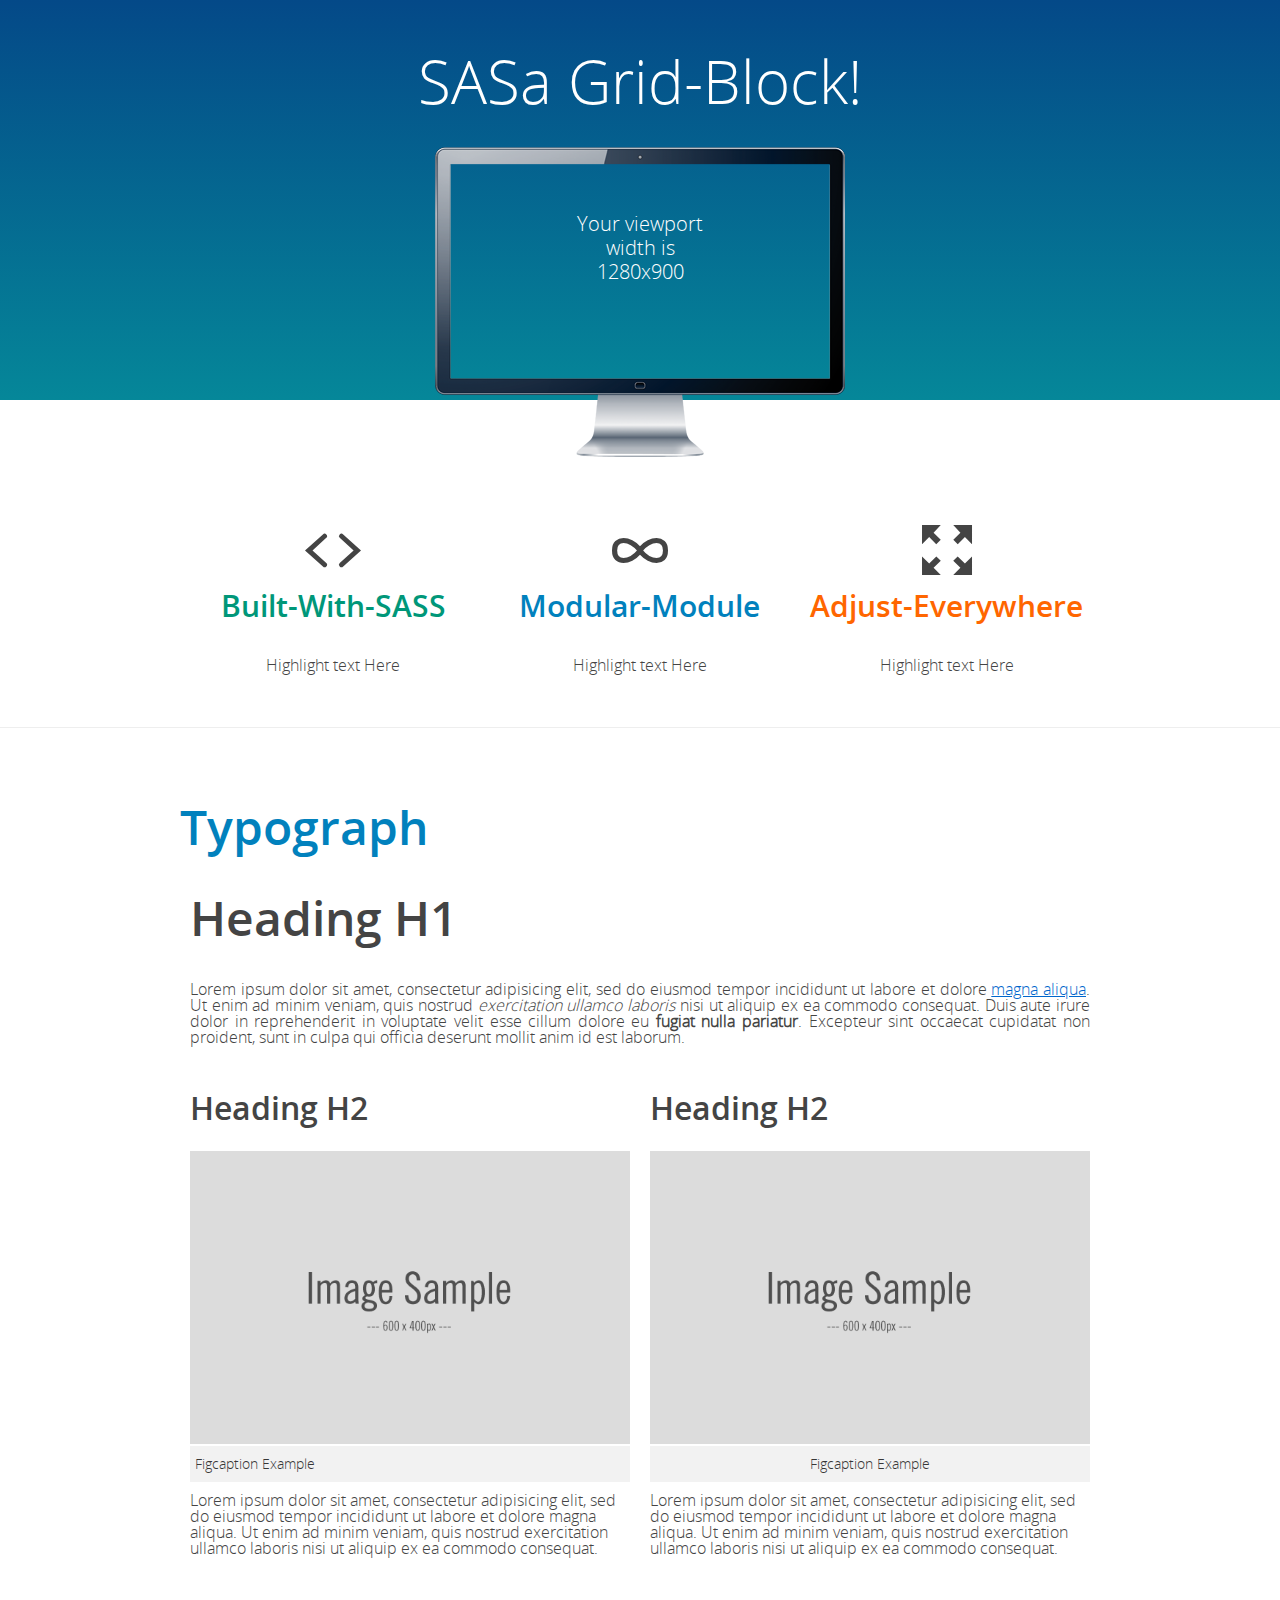
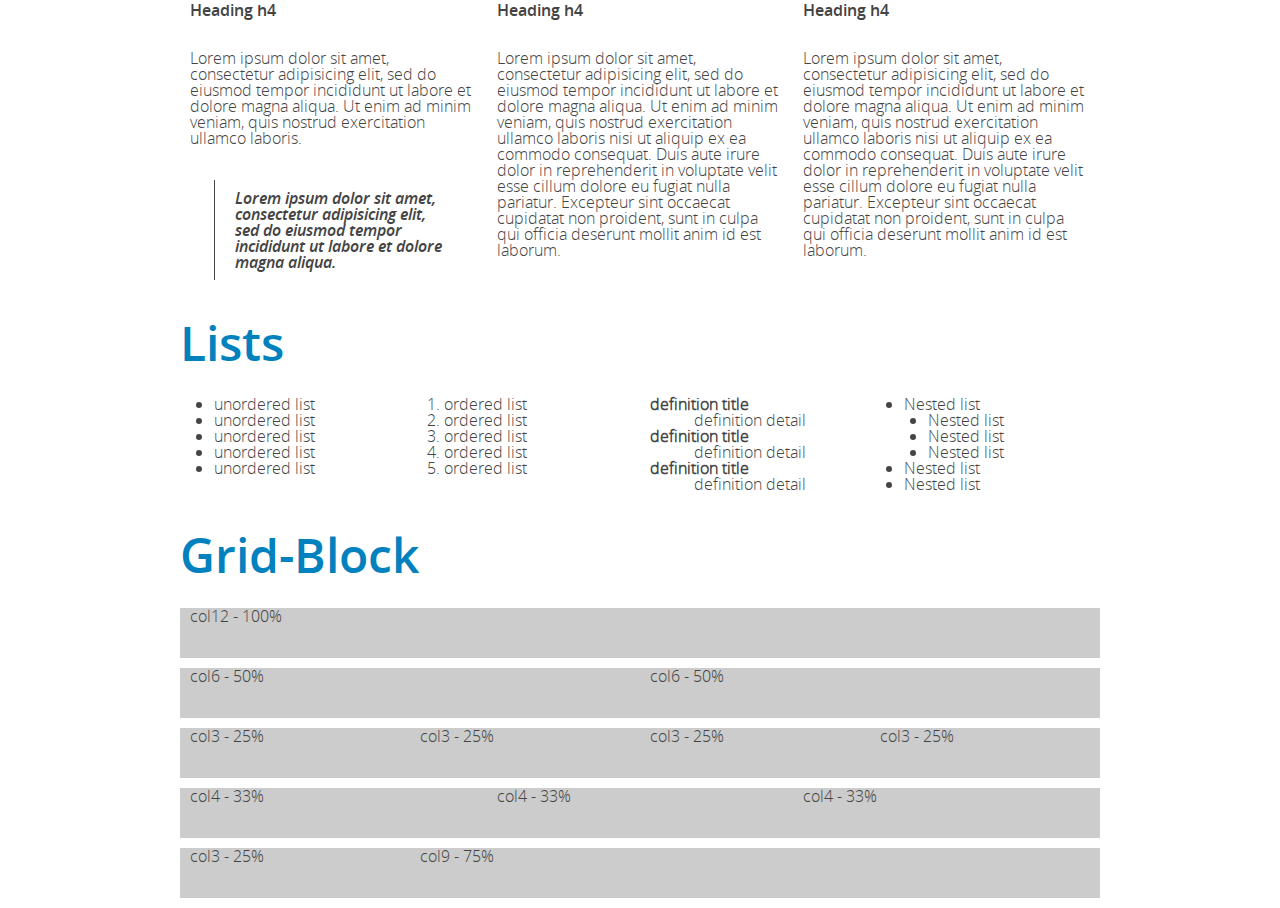
<file: index.html>
<!doctype html>
<html>
<head>
	<meta charset="utf-8">
	<title>Sasa Grid-Block!</title>
	<meta name="description" content="">
	<meta name="author" content="">
	<!-- http://t.co/dKP3o1e -->
	<meta name="HandheldFriendly" content="True">
	<meta name="MobileOptimized" content="320">
	<link rel="stylesheet" href="css/main.css">
	<!-- Viewport and device width -->
	<meta name="viewport" content="width=device-width, initial-scale=1.0">
	<meta name="apple-mobile-web-app-capable" content="yes">
	<!-- Windows 8 / RT -->
	<meta name="msapplication-TileImage" content="images/apple-touch-icon-144x144-precomposed.png">
	<meta name="msapplication-TileColor" content="#000">
	<meta http-equiv="cleartype" content="on">

	<script src="js/modernizr.custom.min.js"></script> 
	<!--[if (gte IE 6)&(lte IE 8)]>
  <script type="text/javascript" src="js/selectivizr.js"></script>
  <noscript><link rel="stylesheet" href="css/ie.css" /></noscript>
	<![endif]-->
</head>
<body>
	<header>
		<div class="container">
			<div class="row">
				<div class="col12">
					<div class="call">
						<h1 class="slogan">
							SASa Grid-Block!
						</h1>
						<div class="call-image">
							
						</div>
					</div>
				</div>
			</div>
		</div>
	</header>
	<section class="features clearfix">
		<div class="container">
			<div class="row center-blocks" style="perspective: 800px">
				<div class="col4">
					<span class="icon-code"></span>
					<h2 class="code green">Built-With-SASS</h2>
					<p>Highlight text Here</p>
				</div>
				<div class="col4">
					<span class="icon-modular"></span>
					<h2 class="modular blue">Modular-Module</h2>
					<p>Highlight text Here</p>
				</div>
				<div class="col4">
					<span class="icon-resize"></span>
					<h2 class="resize orange">Adjust-Everywhere</h2>
					<p>Highlight text Here</p>
				</div>
			</div>
		</div>
	</section>
	<div class="container">
		<div class="row">
			<h1 class="blue">Typograph</h1>
			<div class="col12">
				<h1>Heading H1</h1>
				<p class="justify">Lorem ipsum dolor sit amet, consectetur adipisicing elit, sed do eiusmod
				tempor incididunt ut labore et dolore <a href="#" alt="link">magna aliqua</a>. Ut enim ad minim veniam,
				quis nostrud <em> exercitation ullamco laboris</em> nisi ut aliquip ex ea commodo
				consequat. Duis aute irure dolor in reprehenderit in voluptate velit esse
				cillum dolore eu <strong>fugiat nulla pariatur</strong>. Excepteur sint occaecat cupidatat non
				proident, sunt in culpa qui officia deserunt mollit anim id est laborum.</p>
			</div>
		</div>
		<div class="row">
			<div class="col6">
				<h2>Heading H2</h2>
				<figure>
					<img src="images/sample-600-400.png" alt="Sample">
					<figcaption>Figcaption Example</figcaption>
				</figure>
				<p>Lorem ipsum dolor sit amet, consectetur adipisicing elit, sed do eiusmod
				tempor incididunt ut labore et dolore magna aliqua. Ut enim ad minim veniam,
				quis nostrud exercitation ullamco laboris nisi ut aliquip ex ea commodo
				consequat.</p>
			</div>	
			<div class="col6">
				<h2>Heading H2</h2>
				<figure>
					<img src="images/sample-600-400.png" alt="Sample">
					<figcaption class="center">Figcaption Example</figcaption>
				</figure>
				<p>Lorem ipsum dolor sit amet, consectetur adipisicing elit, sed do eiusmod
				tempor incididunt ut labore et dolore magna aliqua. Ut enim ad minim veniam,
				quis nostrud exercitation ullamco laboris nisi ut aliquip ex ea commodo
				consequat.</p>
			</div>
		</div>
		<div class="row">
			<div class="col4">
				<h4>Heading h4</h4>
				<p>Lorem ipsum dolor sit amet, consectetur adipisicing elit, sed do eiusmod
				tempor incididunt ut labore et dolore magna aliqua. Ut enim ad minim veniam,
				quis nostrud exercitation ullamco laboris.</p>
				<blockquote>
					<p>Lorem ipsum dolor sit amet, consectetur adipisicing elit, sed do eiusmod
					tempor incididunt ut labore et dolore magna aliqua.</p>
				</blockquote>
				
			</div>
			<div class="col4">
				<h4>Heading h4</h4>
				<p>Lorem ipsum dolor sit amet, consectetur adipisicing elit, sed do eiusmod
				tempor incididunt ut labore et dolore magna aliqua. Ut enim ad minim veniam,
				quis nostrud exercitation ullamco laboris nisi ut aliquip ex ea commodo
				consequat. Duis aute irure dolor in reprehenderit in voluptate velit esse
				cillum dolore eu fugiat nulla pariatur. Excepteur sint occaecat cupidatat non
				proident, sunt in culpa qui officia deserunt mollit anim id est laborum.</p>
			</div>	
			<div class="col4">
				<h4>Heading h4</h4>
				<p>Lorem ipsum dolor sit amet, consectetur adipisicing elit, sed do eiusmod
				tempor incididunt ut labore et dolore magna aliqua. Ut enim ad minim veniam,
				quis nostrud exercitation ullamco laboris nisi ut aliquip ex ea commodo
				consequat. Duis aute irure dolor in reprehenderit in voluptate velit esse
				cillum dolore eu fugiat nulla pariatur. Excepteur sint occaecat cupidatat non
				proident, sunt in culpa qui officia deserunt mollit anim id est laborum.</p>
			</div>
		</div>
		<div class="row">
			<h1 class="blue">Lists</h1>
			<div class="col3">
				<ul>
					<li>unordered list</li>
					<li>unordered list</li>
					<li>unordered list</li>
					<li>unordered list</li>
					<li>unordered list</li>
				</ul>
			</div>
			<div class="col3">
				<ol>
					<li>ordered list</li>
					<li>ordered list</li>
					<li>ordered list</li>
					<li>ordered list</li>
					<li>ordered list</li>
				</ol>
			</div>
			<div class="col3">
				<dl>
					<dt>definition title</dt>
					<dd>definition detail</dd>
					<dt>definition title</dt>
					<dd>definition detail</dd>
					<dt>definition title</dt>
					<dd>definition detail</dd>
				</dl>
			</div>
			<div class="col3">
					<ul>
						<li>Nested list
							<ul>
								<li>Nested list</li>
								<li>Nested list</li>
								<li>Nested list</li>
							</ul>
						</li>
						<li>Nested list</li>
						<li>Nested list</li>
					</ul>
			</div>
		</div>
		<div class="grid">
			<div class="row">
				<h1 class="blue">Grid-Block</h1>
				<div class="col12">col12 - 100%</div>
			</div>
			<div class="row">
				<div class="col6">col6 - 50%</div>
				<div class="col6">col6 - 50%</div>
			</div>
			<div class="row">
				<div class="col3">col3 - 25%</div>
				<div class="col3">col3 - 25%</div>
				<div class="col3">col3 - 25%</div>
				<div class="col3">col3 - 25%</div>
			</div>
			<div class="row">
				<div class="col4">col4 - 33%</div>
				<div class="col4">col4 - 33%</div>
				<div class="col4">col4 - 33%</div>
			</div>
			<div class="row">
				<div class="col3">col3 - 25%</div>
				<div class="col9">col9 - 75%</div>
			</div>
		</div>
	</div>
<script type="text/javascript">
	var showViewPort = function(){
		var viewportwidth;
		var viewportheight;
			// the more standards compliant browsers (mozilla/netscape/opera/IE7) use window.innerWidth and window.innerHeight
			if (typeof window.innerWidth != 'undefined') {
					viewportwidth = window.innerWidth,
					viewportheight = window.innerHeight
			}
			// IE6 in standards compliant mode (i.e. with a valid doctype as the first line in the document)
			else if (typeof document.documentElement != 'undefined' && typeof document.documentElement.clientWidth !='undefined' && document.documentElement.clientWidth != 0) {
				viewportwidth = document.documentElement.clientWidth,
				viewportheight = document.documentElement.clientHeight
			}
			// older versions of IE
			else {
				viewportwidth = document.getElementsByTagName('body')[0].clientWidth,
				viewportheight = document.getElementsByTagName('body')[0].clientHeight
			}
			// Add text with the viewport sizes and attach to DOM	
			var el = document.querySelector(".call-image"); 
			el.innerHTML = ('<p>Your viewport' + '<br>' + 'width is' + '<br>' + viewportwidth +'x'+ viewportheight + '</p>');
	}
 
	showViewPort();
 
	window.onresize = function(event) {
		showViewPort();
	}
</script>	
</body>
</html>
</file>
<file: css/main.css>
@charset "UTF-8";
/**
* SCSS SASa Block-Grid.
* --------------------------------------------------
* Free to use under the MIT license.
* http://www.opensource.org/licenses/mit-license.php
*/
/** Simple Reset */
html, body, div, span, applet, object, iframe,
h1, h2, h3, h4, h5, h6, p, blockquote, pre,
a, abbr, acronym, address, big, cite, code,
del, dfn, em, img, ins, kbd, q, s, samp,
small, strike, strong, sub, sup, tt, var,
b, u, i, center,
dl, dt, dd, ol, ul, li,
fieldset, form, label, legend,
table, caption, tbody, tfoot, thead, tr, th, td,
article, aside, canvas, details, embed,
figure, figcaption, footer, header, hgroup,
menu, nav, output, ruby, section, summary,
time, mark, audio, video {
  margin: 0;
  padding: 0;
  border: 0;
  font: inherit;
  font-size: 100%;
  vertical-align: baseline;
}

html {
  line-height: 1;
}

ol, ul {
  list-style: none;
}

table {
  border-collapse: collapse;
  border-spacing: 0;
}

caption, th, td {
  text-align: left;
  font-weight: normal;
  vertical-align: middle;
}

q, blockquote {
  quotes: none;
}
q:before, q:after, blockquote:before, blockquote:after {
  content: "";
  content: none;
}

a img {
  border: none;
}

article, aside, details, figcaption, figure, footer, header, hgroup, menu, nav, section, summary {
  display: block;
}

/* Clearfix Helper */
.clearfix {
  zoom: 1;
}
.clearfix:before, .clearfix:after {
  content: "";
  display: table;
}
.clearfix:after {
  clear: both;
}

/* Img Helper */
img,
object,
embed {
  max-width: 100%;
  height: auto;
}

object,
embed {
  height: 100%;
}

img {
  -ms-interpolation-mode: bicubic;
}

/* IE10 on Windows Phone 8 fix for pixel viewport problem */
@-ms-viewport {
  width: device-width;
}

@media screen and (max-width: 400px) {
  @-ms-viewport {
    width: 320px;
}
}
/** Core Grid System*/
*, *:before, *:after {
  -webkit-box-sizing: border-box;
  -moz-box-sizing: border-box;
  box-sizing: border-box;
}

.container {
  zoom: 1;
  max-width: 980px;
  width: auto;
  padding: 0 20px;
  margin: 0 auto;
}
.container:before, .container:after {
  content: "";
  display: table;
}
.container:after {
  clear: both;
}
@media screen and (min-width: 768px) and (max-width: 980px) {
  .container {
    margin: 0;
    padding: 0 20px;
  }
}
@media screen and (max-width: 767px) {
  .container {
    margin: 0;
    padding: 0 10px;
  }
}

.row {
  zoom: 1;
  margin-left: 10px;
  margin-right: 10px;
}
.row:before, .row:after {
  content: "";
  display: table;
}
.row:after {
  clear: both;
}

@media screen and (max-width: 767px) {
  .row {
    margin-left: 0;
    margin-right: 0;
  }
}
.container [class*="col"] {
  float: left;
  min-height: 1px;
  padding: 0 10px;
}
.container [class*="col"]:last-child {
  float: right;
}

.container [class*="col"] {
  -webkit-transition: all 1s;
  -moz-transition: all 1s;
  -o-transition: all 1s;
  transition: all 1s;
}
@media screen and (max-width: 767px) {
  .container [class*="col"] {
    float: none;
    width: 100%;
    padding-left: 0;
    padding-right: 0;
  }
}

.col1 {
  width: 8.33333%;
}

.col2 {
  width: 16.66667%;
}

.col3 {
  width: 25%;
}

.col4 {
  width: 33.33333%;
}

.col5 {
  width: 41.66667%;
}

.col6 {
  width: 50%;
}

.col7 {
  width: 58.33333%;
}

.col8 {
  width: 66.66667%;
}

.col9 {
  width: 75%;
}

.col10 {
  width: 83.33333%;
}

.col11 {
  width: 91.66667%;
}

.col12 {
  width: 100%;
}

/** Core Typograph System*/
/* Include font-faces*/
@font-face {
  font-family: "sansa_soft_stdlight";
  font-style: normal;
  font-weight: normal;
  src: url("../fonts/sansasoft-light-webfont.eot") format("eot"), url("../fonts/sansasoft-light-webfont.eot?#iefix") format("embedded-opentype"), url("../fonts/sansasoft-light-webfont.woff") format("woff"), url("../fonts/sansasoft-light-webfont.ttf") format("truetype"), url("../fonts/sansasoft-light-webfont.svg#sansasoft-light-webfont") format("svg");
}

@font-face {
  font-family: "sansa_soft_stdsemibold";
  font-style: normal;
  font-weight: normal;
  src: url("../fonts/sansasoft-semibold-webfont.eot") format("eot"), url("../fonts/sansasoft-semibold-webfont.eot?#iefix") format("embedded-opentype"), url("../fonts/sansasoft-semibold-webfont.woff") format("woff"), url("../fonts/sansasoft-semibold-webfont.ttf") format("truetype"), url("../fonts/sansasoft-semibold-webfont.svg#sansasoft-semibold-webfont") format("svg");
}

@font-face {
  font-family: "OpenSans-Regular";
  font-style: normal;
  font-weight: 400;
  src: url("../fonts/OpenSans-Regular-webfont.eot") format("eot"), url("../fonts/OpenSans-Regular-webfont.eot?#iefix") format("embedded-opentype"), url("../fonts/OpenSans-Regular-webfont.woff") format("woff"), url("../fonts/OpenSans-Regular-webfont.ttf") format("truetype"), url("../fonts/OpenSans-Regular-webfont.svg#OpenSans-Regular-webfont") format("svg");
}

@font-face {
  font-family: "OpenSans-Italic";
  font-style: italic;
  font-weight: 400;
  src: url("../fonts/OpenSans-Italic-webfont.eot") format("eot"), url("../fonts/OpenSans-Italic-webfont.eot?#iefix") format("embedded-opentype"), url("../fonts/OpenSans-Italic-webfont.woff") format("woff"), url("../fonts/OpenSans-Italic-webfont.ttf") format("truetype"), url("../fonts/OpenSans-Italic-webfont.svg#OpenSans-Italic-webfont") format("svg");
}

@font-face {
  font-family: "OpenSans-Light";
  font-style: normal;
  font-weight: 200;
  src: url("../fonts/OpenSans-Light-webfont.eot") format("eot"), url("../fonts/OpenSans-Light-webfont.eot?#iefix") format("embedded-opentype"), url("../fonts/OpenSans-Light-webfont.woff") format("woff"), url("../fonts/OpenSans-Light-webfont.ttf") format("truetype"), url("../fonts/OpenSans-Light-webfont.svg#OpenSans-Light-webfont") format("svg");
}

@font-face {
  font-family: "OpenSans-LightItalic";
  font-style: italic;
  font-weight: 200;
  src: url("../fonts/OpenSans-LightItalic-webfont.eot") format("eot"), url("../fonts/OpenSans-LightItalic-webfont.eot?#iefix") format("embedded-opentype"), url("../fonts/OpenSans-LightItalic-webfont.woff") format("woff"), url("../fonts/OpenSans-LightItalic-webfont.ttf") format("truetype"), url("../fonts/OpenSans-LightItalic-webfont.svg#OpenSans-LightItalic-webfont") format("svg");
}

@font-face {
  font-family: "OpenSans-Semibold";
  font-style: normal;
  font-weight: 500;
  src: url("../fonts/OpenSans-Semibold-webfont.eot") format("eot"), url("../fonts/OpenSans-Semibold-webfont.eot?#iefix") format("embedded-opentype"), url("../fonts/OpenSans-Semibold-webfont.woff") format("woff"), url("../fonts/OpenSans-Semibold-webfont.ttf") format("truetype"), url("../fonts/OpenSans-Semibold-webfont.svg#OpenSans-Semibold-webfont") format("svg");
}

@font-face {
  font-family: "OpenSans-SemiboldItalic";
  font-style: italic;
  font-weight: 500;
  src: url("../fonts/OpenSans-SemiboldItalic-webfont.eot") format("eot"), url("../fonts/OpenSans-SemiboldItalic-webfont.eot?#iefix") format("embedded-opentype"), url("../fonts/OpenSans-SemiboldItalic-webfont.woff") format("woff"), url("../fonts/OpenSans-SemiboldItalic-webfont.ttf") format("truetype"), url("../fonts/OpenSans-SemiboldItalic-webfont.svg#OpenSans-SemiboldItalic-webfont") format("svg");
}

@font-face {
  font-family: "OpenSans-Bold";
  font-style: normal;
  font-weight: 700;
  src: url("../fonts/OpenSans-Bold-webfont.eot") format("eot"), url("../fonts/OpenSans-Bold-webfont.eot?#iefix") format("embedded-opentype"), url("../fonts/OpenSans-Bold-webfont.woff") format("woff"), url("../fonts/OpenSans-Bold-webfont.ttf") format("truetype"), url("../fonts/OpenSans-Bold-webfont.svg#OpenSans-Bold-webfont") format("svg");
}

@font-face {
  font-family: "OpenSans-BoldItalic";
  font-style: italic;
  font-weight: 700;
  src: url("../fonts/OpenSans-BoldItalic-webfont.eot") format("eot"), url("../fonts/OpenSans-BoldItalic-webfont.eot?#iefix") format("embedded-opentype"), url("../fonts/OpenSans-BoldItalic-webfont.woff") format("woff"), url("../fonts/OpenSans-BoldItalic-webfont.ttf") format("truetype"), url("../fonts/OpenSans-BoldItalic-webfont.svg#OpenSans-BoldItalic-webfont") format("svg");
}

@font-face {
  font-family: "OpenSans-ExtraBold";
  font-style: normal;
  font-weight: 900;
  src: url("../fonts/OpenSans-ExtraBold-webfont.eot") format("eot"), url("../fonts/OpenSans-ExtraBold-webfont.eot?#iefix") format("embedded-opentype"), url("../fonts/OpenSans-ExtraBold-webfont.woff") format("woff"), url("../fonts/OpenSans-ExtraBold-webfont.ttf") format("truetype"), url("../fonts/OpenSans-ExtraBold-webfont.svg#OpenSans-ExtraBold-webfont") format("svg");
}

@font-face {
  font-family: "OpenSans-ExtraBoldItalic";
  font-style: italic;
  font-weight: 900;
  src: url("../fonts/OpenSans-ExtraBoldItalic-webfont.eot") format("eot"), url("../fonts/OpenSans-ExtraBoldItalic-webfont.eot?#iefix") format("embedded-opentype"), url("../fonts/OpenSans-ExtraBoldItalic-webfont.woff") format("woff"), url("../fonts/OpenSans-ExtraBoldItalic-webfont.ttf") format("truetype"), url("../fonts/OpenSans-ExtraBoldItalic-webfont.svg#OpenSans-ExtraBoldItalic-webfont") format("svg");
}

/* General Body Style*/
body {
  font-family: "OpenSans-Light", Helvetica, Arial, sans-serif;
  font-size: 1em;
  line-height: 1em;
  color: #444444;
  -webkit-font-smoothing: antialiased;
  -moz-font-smoothing: antialiased;
  font-smooth: always;
}

/** Paragraph */
p {
  margin: 0 0 1.5em;
  padding-top: 10px;
  padding-bottom: 10px;
}
p.justify {
  text-align: justify;
  text-rendering: auto;
}

/* Headings */
h1, h2, h3, h4, h5, h6 {
  margin: 10px auto;
  font-family: "OpenSans-Semibold", Helvetica, Arial, sans-serif;
  text-rendering: optimizelegibility;
  line-height: 1.2em;
}
h1 small, h2 small, h3 small, h4 small, h5 small, h6 small {
  font-weight: normal;
}

h1 {
  font-size: 3em;
  margin-bottom: 0.5em;
}
@media screen and (max-width: 767px) {
  h1 {
    font-size: 2em;
  }
}

h2 {
  font-size: 2em;
  margin-bottom: 0.75em;
}
@media screen and (max-width: 767px) {
  h2 {
    font-size: 1em;
  }
}

h3 {
  font-size: 1em;
  margin-bottom: 1em;
}
@media screen and (max-width: 767px) {
  h3 {
    font-size: 1em;
  }
}

h4 {
  font-size: 1em;
  line-height: 1.25;
  margin-bottom: 1.25em;
}
@media screen and (max-width: 767px) {
  h4 {
    font-size: 1em;
  }
}

h5 {
  font-size: 1em;
  font-weight: bold;
  margin-bottom: 1.5em;
}

h6 {
  font-size: 1em;
  font-weight: bold;
}

/** Links */
a {
  color: #06c;
  text-decoration: underline;
}
a:focus {
  color: #09f;
}
a:hover {
  color: #09f;
}

/** Micelaneus */
strong, dfn {
  font-weight: bold;
}

em, dfn {
  font-style: italic;
}

sup, sub {
  line-height: 0;
}

abbr, acronym {
  border-bottom: 1px dotted #666;
}

address {
  margin: 0 0 1.5em;
  font-style: italic;
}

del {
  color: #666;
}

pre {
  margin: 1.5em 0;
  white-space: pre;
}

pre, code, tt {
  font: 1em 'andale mono', 'lucida console', monospace;
  line-height: 1.5;
}

/** List */
dt {
  font-weight: bold;
}

dd {
  padding-left: 20px;
}

blockquote {
  font-family: "OpenSans-SemiboldItalic", Helvetica, Arial, sans-serif;
  padding-left: 20px;
  margin: 1.5em;
  font-style: italic;
  border-left: 1px solid;
  font-style: italic;
}

blockquote + figcaption {
  display: block;
  font-size: inherit;
  text-align: right;
}

blockquote + figcaption:before {
  content: "-";
  /* "-" is your citation flourish */
}

figcaption {
  background-color: #f2f2f2;
  padding-top: 10px;
  padding-bottom: 10px;
  padding-left: 5px;
  padding-right: 5px;
  width: 100%;
  font-size: 14px;
  font-size: 0.875rem;
  color: #373737;
}
figcaption.center {
  text-align: center;
}

/* typography.css */
html {
  font-size: 100.01%;
}
@media screen and (max-width: 767px) {
  html {
    font-size: 99%;
  }
}

li ul, li ol {
  margin: 0;
}

ul, ol {
  margin: 0 1.5em 1.5em 0;
  padding-left: 1.5em;
}

ul {
  list-style-type: disc;
}

ol {
  list-style-type: decimal;
}

dl {
  margin: 0 0 1.5em 0;
}

dl dt {
  font-weight: bold;
}

dd {
  margin-left: 1.5em;
}

table {
  margin-bottom: 1.4em;
  width: 100%;
}

th {
  font-weight: bold;
}

thead th {
  background: #c3d9ff;
}

th, td, caption {
  padding: 4px 10px 4px 5px;
}

tbody tr:nth-child(even) td, tbody tr.even td {
  background: #e5ecf9;
}

tfoot {
  font-style: italic;
}

caption {
  background: #eee;
}

.small {
  font-size: .8em;
  margin-bottom: 1.875em;
  line-height: 1.875em;
}

.large {
  font-size: 1.2em;
  line-height: 2.5em;
  margin-bottom: 1.25em;
}

.hide {
  display: none;
}

.quiet {
  color: #666;
}

.loud {
  color: #000;
}

.highlight {
  background: #ff0;
}

.added {
  background: #060;
  color: #fff;
}

.removed {
  background: #900;
  color: #fff;
}

.first {
  margin-left: 0;
  padding-left: 0;
}

.last {
  margin-right: 0;
  padding-right: 0;
}

.top {
  margin-top: 0;
  padding-top: 0;
}

.bottom {
  margin-bottom: 0;
  padding-bottom: 0;
}

/** Core Media Elements */
/*
  Media Object

  * Place any image- and text-like content side-by-side, as per:
  * stubbornella.org/content/2010/06/25/the-media-object-saves-hundreds-of-lines-of-code
  * E.g.:
  *
  <div class="media">
    <img src="http://placekitten.com/100/100" alt="" class="media-img>"
    <p class="media-body">Lorem ipsum dolor sit amet, consectetur adipisicing elit,
    sed do eiusmod tempor incididunt ut labore et dolore magna aliqua.</p>
  </div>
  ========================================================================== */
.media {
  display: block;
}

.media-img {
  float: left;
  margin-right: 1em;
}

/**
 * Reversed image location (right instead of left).
 */
.media-img--rev {
  float: right;
  margin-left: 1em;
}

.media-img img,
.media-img--rev img {
  display: block;
}

.media-body {
  overflow: hidden;
}

.media-body,
.media-body > :last-child {
  margin-bottom: 0;
}

/** Style */
/** Background - Color - Position - Sizes - Blocks*/
/** Font-icons */
@font-face {
  font-family: 'fontello';
  src: url("../font-icon/fontello.eot?93050883");
  src: url("../font-icon/fontello.eot?93050883#iefix") format("embedded-opentype"), url("../font-icon/fontello.woff?93050883") format("woff"), url("../font-icon/fontello.ttf?93050883") format("truetype"), url("../font-icon/fontello.svg?93050883#fontello") format("svg");
  font-weight: normal;
  font-style: normal;
}

/* Chrome hack: SVG is rendered more smooth in Windozze. 100% magic, uncomment if you need it. */
/* Note, that will break hinting! In other OS-es font will be not as sharp as it could be */
/*
@media screen and (-webkit-min-device-pixel-ratio:0) {
  @font-face {
    font-family: 'fontello';
    src: url('../font/fontello.svg?93050883#fontello') format('svg');
  }
}
*/
[class^="icon-"]:before, [class*=" icon-"]:before {
  font-family: "fontello";
  font-style: normal;
  font-weight: normal;
  speak: none;
  display: inline-block;
  text-decoration: inherit;
  width: 1em;
  margin-right: .2em;
  text-align: center;
  /* opacity: .8; */
  /* For safety - reset parent styles, that can break glyph codes*/
  font-variant: normal;
  text-transform: none;
  /* fix buttons height, for twitter bootstrap */
  line-height: 1em;
  /* Animation center compensation - margins should be symmetric */
  /* remove if not needed */
  margin-left: .2em;
  /* you can be more comfortable with increased icons size */
  /* font-size: 120%; */
  /* Uncomment for 3D effect */
  /* text-shadow: 1px 1px 1px rgba(127, 127, 127, 0.3); */
}

.icon-code:before {
  content: '\e800';
}

/* '' */
.icon-modular:before {
  content: '\e806';
}

/* '' */
.icon-github:before {
  content: '\e805';
}

/* '' */
.icon-twitter:before {
  content: '\e801';
}

/* '' */
.icon-resize:before {
  content: '\e802';
}

/* '' */
::-moz-selection {
  color: gold;
  background: red;
}

::-webkit-selection {
  color: gold;
  background: red;
}

::selection {
  color: gold;
  background: red;
}

/** Style Header*/
header {
  background-color: #044988;
  background-image: -webkit-gradient(linear, 50% 0%, 50% 100%, color-stop(0%, #044988), color-stop(100%, #058799));
  background-image: -webkit-linear-gradient(#044988, #058799);
  background-image: -moz-linear-gradient(#044988, #058799);
  background-image: -o-linear-gradient(#044988, #058799);
  background-image: linear-gradient(#044988, #058799);
  max-height: 400px;
}
@media screen and (max-width: 767px) {
  header {
    max-height: 330px;
  }
}

.call {
  margin: 25px auto;
  padding-top: 10px;
  padding-bottom: 10px;
  text-align: center;
}
@media screen and (max-width: 319px) {
  .call {
    margin: 15px auto;
    padding-top: 0;
  }
}

.call-image {
  display: block;
  text-align: center;
  margin: 10px auto;
}
.call-image p {
  font-size: 1.25em;
  line-height: 24px;
  line-height: 1.5rem;
  color: #ffffff;
  position: relative;
  top: 55px;
}
@media screen and (max-width: 767px) {
  .call-image p {
    font-size: 1em;
  }
}
@media screen and (min-width: 981px) {
  .call-image {
    background: url(../images/desktop.png) no-repeat;
    width: 410px;
    height: 310px;
  }
}
@media screen and (max-width: 980px) {
  .call-image {
    background: url(../images/tablet.png) no-repeat;
    width: 240px;
    height: 310px;
  }
}
@media screen and (max-width: 767px) {
  .call-image {
    background: url(../images/mobile.png) no-repeat;
    width: 150px;
    height: 258px;
  }
}

.slogan {
  font-size: 60px;
  font-size: 3.75rem;
  font-family: "OpenSans-Light", Helvetica, Arial, sans-serif;
  color: #ffffff;
  text-shadow: 0 1px 3px rgba(0, 0, 0, 0);
  -webkit-transition-property: font-size;
  -moz-transition-property: font-size;
  -o-transition-property: font-size;
  transition-property: font-size;
  -webkit-transition-duration: 2s;
  -moz-transition-duration: 2s;
  -o-transition-duration: 2s;
  transition-duration: 2s;
}
@media screen and (max-width: 767px) {
  .slogan {
    font-size: 33px;
    font-size: 2.0625rem;
    -webkit-transition-property: font-size;
    -moz-transition-property: font-size;
    -o-transition-property: font-size;
    transition-property: font-size;
    -webkit-transition-duration: 2s;
    -moz-transition-duration: 2s;
    -o-transition-duration: 2s;
    transition-duration: 2s;
  }
}

.features {
  margin: 60px auto;
  padding-bottom: 1.5;
  border-bottom: thin solid #eee;
}
@media screen and (max-width: 767px) {
  .features {
    margin: 35px auto;
  }
}
.features .col4 {
  padding: 20px 0;
}

.icon-code, .icon-modular, .icon-resize {
  font-size: 56px;
  font-size: 3.5rem;
}

.code, .modular, .resize {
  font-size: 30px;
  font-size: 1.875rem;
}

.green {
  color: #009779;
}

.blue {
  color: #0181BD;
}

.orange {
  color: #f60;
}

.center-blocks {
  text-align: center;
}

.grid > .row > [class*="col"] {
  min-height: 50px;
  background-color: #ccc;
  margin-bottom: 10px;
}
.grid > .row > [class*="col"]:hover {
  color: #0181BD;
  background-color: #eee;
  -webkit-transition: all 1s;
  -moz-transition: all 1s;
  -o-transition: all 1s;
  transition: all 1s;
  font-size: 1.5em;
  cursor: pointer;
}
</file>
